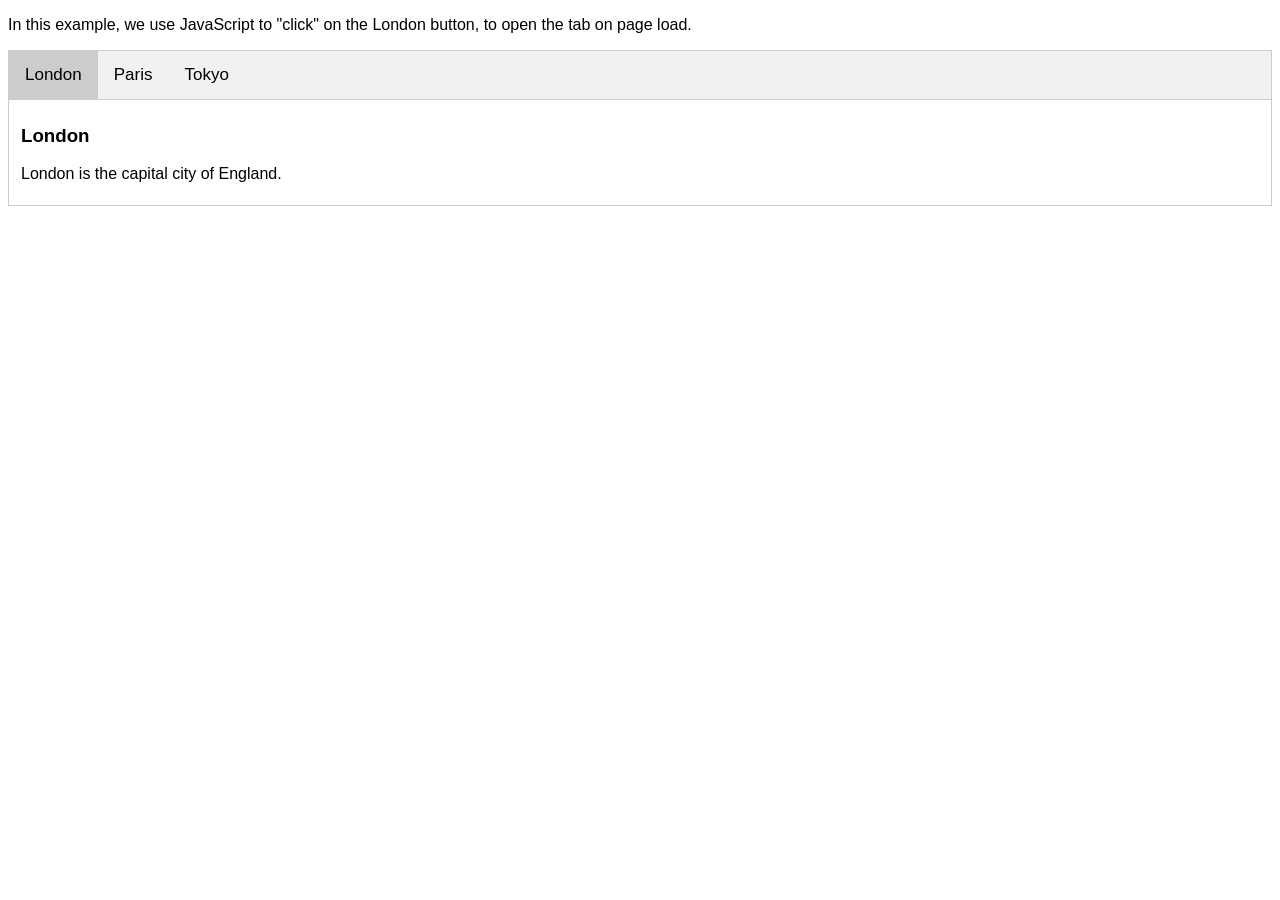
<file: sample/tab.html>
<!DOCTYPE html>
<html>
<head>
<meta name="viewport" content="width=device-width, initial-scale=1">
<style>
body {font-family: Arial;}

/* Style the tab */
.tab {
    overflow: hidden;
    border: 1px solid #ccc;
    background-color: #f1f1f1;
}

/* Style the buttons inside the tab */
.tab button {
    background-color: inherit;
    float: left;
    border: none;
    outline: none;
    cursor: pointer;
    padding: 14px 16px;
    transition: 0.3s;
    font-size: 17px;
}

/* Change background color of buttons on hover */
.tab button:hover {
    background-color: #ddd;
}

/* Create an active/current tablink class */
.tab button.active {
    background-color: #ccc;
}

/* Style the tab content */
.tabcontent {
    display: none;
    padding: 6px 12px;
    border: 1px solid #ccc;
    border-top: none;
}
</style>
</head>
<body>

<p>In this example, we use JavaScript to "click" on the London button, to open the tab on page load.</p>

<div class="tab">
  <button class="tablinks" onclick="openCity(event, 'London')" id="defaultOpen">London</button>
  <button class="tablinks" onclick="openCity(event, 'Paris')">Paris</button>
  <button class="tablinks" onclick="openCity(event, 'Tokyo')">Tokyo</button>
</div>

<div id="London" class="tabcontent">
  <h3>London</h3>
  <p>London is the capital city of England.</p>
</div>

<div id="Paris" class="tabcontent">
  <h3>Paris</h3>
  <p>Paris is the capital of France.</p>
</div>

<div id="Tokyo" class="tabcontent">
  <h3>Tokyo</h3>
  <p>Tokyo is the capital of Japan.</p>
</div>

<script>
function openCity(evt, cityName) {
    var i, tabcontent, tablinks;
    tabcontent = document.getElementsByClassName("tabcontent");
    for (i = 0; i < tabcontent.length; i++) {
        tabcontent[i].style.display = "none";
    }
    tablinks = document.getElementsByClassName("tablinks");
    for (i = 0; i < tablinks.length; i++) {
        tablinks[i].className = tablinks[i].className.replace(" active", "");
    }
    document.getElementById(cityName).style.display = "block";
    evt.currentTarget.className += " active";
}

// Get the element with id="defaultOpen" and click on it
document.getElementById("defaultOpen").click();
</script>

</body>
</html>
</file>
